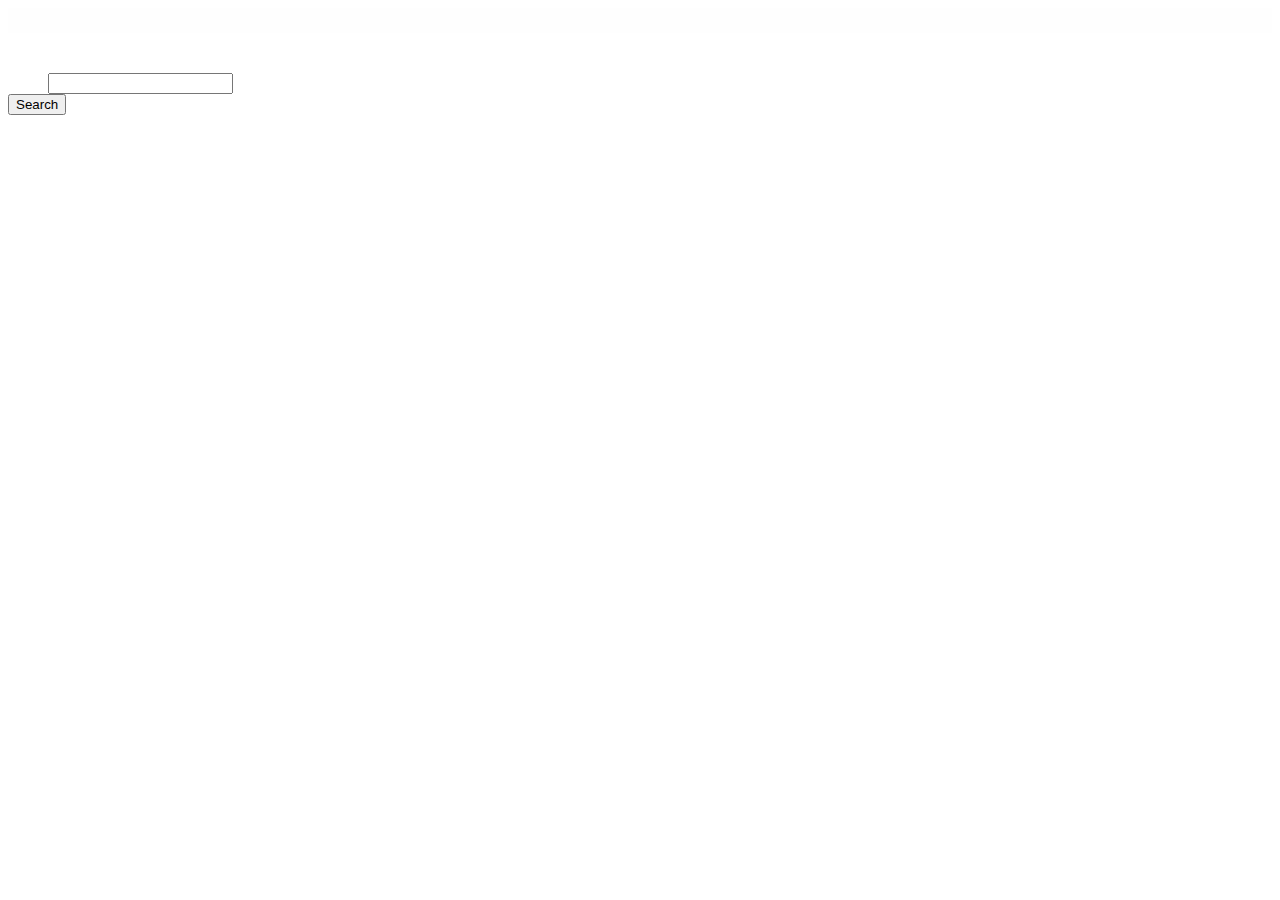
<file: index.html>
<!DOCTYPE html>
<html lang="en">
<head>
    <meta charset="UTF-8">
    <meta http-equiv="X-UA-Compatible" content="IE=edge">
    <meta name="viewport" content="width=device-width, initial-scale=1.0">
    <link rel="stylesheet" href="./styles.css">
    <link href="https://cdn.jsdelivr.net/npm/bootstrap@5.2.0-beta1/dist/css/bootstrap.min.css" rel="stylesheet" integrity="sha384-0evHe/X+R7YkIZDRvuzKMRqM+OrBnVFBL6DOitfPri4tjfHxaWutUpFmBp4vmVor" crossorigin="anonymous">
    <title>Document</title>
</head>
<body>
    <div class="marquee">
        <span class="m-list"> <div class="m-color"></div></span>
    </div>
    <div>
        <form class="form">
            <input type="text" id="search-bar" name="search-bar">
            <div class="spinner-border" role="status">
                <span class="sr-only"></span>
            </div>
            <button type="button" id="button">Search</button>
            <div class="list"></div>
        </form>
    </div>
    <!-- <script src="./company.js" ></script> -->
    <script src="./index.js" ></script>
    <script src="./marquee.js"></script>    
</body>
</html>
</file>
<file: styles.css>
#search-bar{
    margin-top: 40px;
    margin-left:40px
}
.spinner-border{
    visibility: hidden;
}
.spinner-border.display{
    visibility:visible
}
.spinner-border2{
    visibility: hidden;
}
.spinner-border2.display{
    visibility:visible
}

.marquee {
    height: 25px;
    overflow: hidden;
    position: relative;
    background: #fefefe;
    color: #333;
    /* border: 1px solid #4a4a4a; */
}

.marquee span {
    position: absolute;
    width: 100%;
    height: 100%;
    margin: 0;
    line-height: 20px;
    text-align: center;
    -moz-transform: translateX(100%);
    -webkit-transform: translateX(100%);
    transform: translateX(100%);
    -moz-animation: scroll-left 2s linear infinite;
    -webkit-animation: scroll-left 2s linear infinite;
    animation: scroll-left 20s linear infinite;
}

@-moz-keyframes scroll-left {
    0% {
        -moz-transform: translateX(100%);
    }
    100% {
        -moz-transform: translateX(-100%);
    }
}

@-webkit-keyframes scroll-left {
    0% {
        -webkit-transform: translateX(100%);
    }
    100% {
        -webkit-transform: translateX(-100%);
    }
}

@keyframes scroll-left {
    0% {
        -moz-transform: translateX(100%);
        -webkit-transform: translateX(100%);
        transform: translateX(100%);
    }
    100% {
        -moz-transform: translateX(-100%);
        -webkit-transform: translateX(-100%);
        transform: translateX(-100%);
    }
}
</file>
